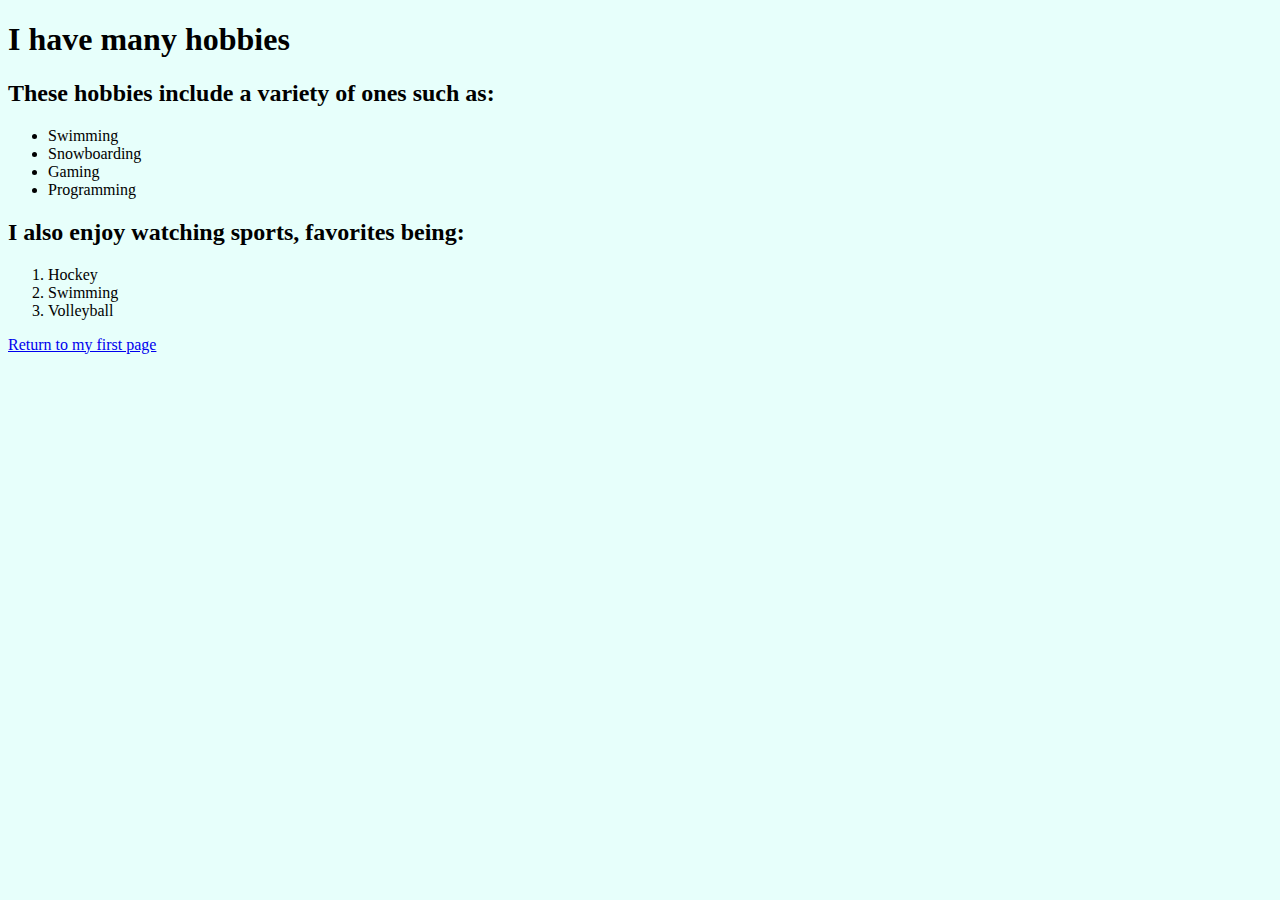
<file: additonalwebpage1.html>
<!DOCTYPE html>
<body style="background-color:rgb(231, 255, 251);"></body>
<html lang="en">
    <head>
        <title>Hobbies</title>
    </head>
    <body>
        <h1>I have many hobbies</h1>
        <h2>These hobbies include a variety of ones such as:</h2>
        <ul>
            <li>Swimming</li>
            <li>Snowboarding</li>
            <li>Gaming</li>
            <li>Programming</li>
        </ul>  
        <h2>I also enjoy watching sports, favorites being: </h2>
        <ol>
            <li>Hockey</li>
            <li>Swimming</li>
            <li>Volleyball</li>
          </ol> 
        <a href="index.html">Return to my first page</a>  
    </body>
 </html>
</file>
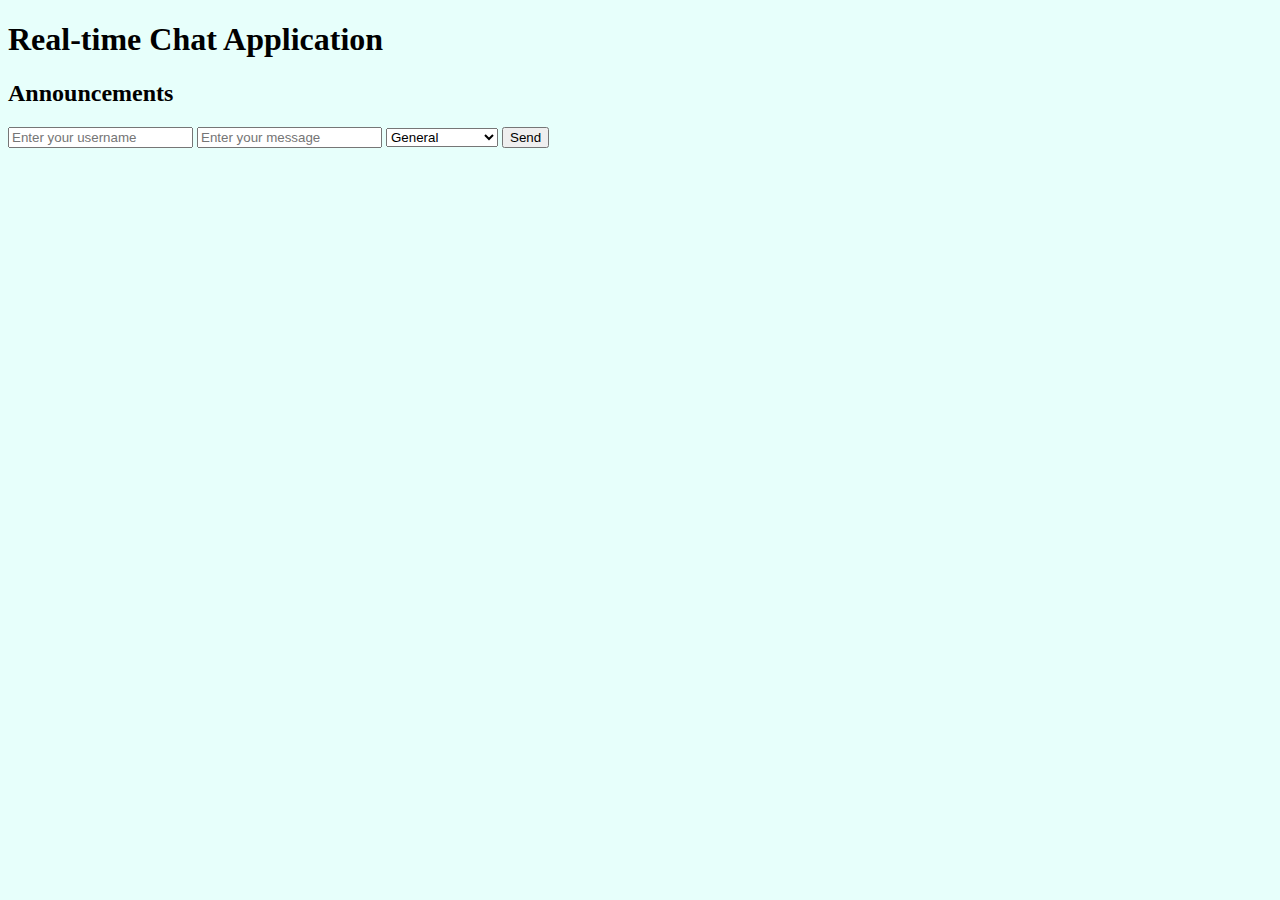
<file: comp165 lab 7 lab.html>
<!DOCTYPE html>
<body style="background-color:rgb(231, 255, 251);"></body>
<html lang="en">
<head>
    <meta charset="UTF-8">
    <title>Real-time Chat Application</title>
    <script type="module">
        const databaseUrl = 'https://ineedhelp-84473-default-rtdb.firebaseio.com//chatMsg.json';
        document.addEventListener('DOMContentLoaded', () => {
            document.querySelector('button').onclick = sendMessage;
            displayAllMessages();
        });
        
        async function sendMessage() {
            const usernameInput = document.querySelector('#username');
            const messageInput = document.querySelector('#message');
            const messageCategory = document.querySelector('#category');

            const username = usernameInput.value;
            const message = messageInput.value;
            const category = messageCategory.value;

            if (username || message) {
                const timestamp = new Date();
                const data = { username, message, timestamp, category };

                try {
                    const response = await fetch(databaseUrl, {
                        method: 'POST',
                        headers: {
                        'Content-Type': 'application/json'
                        },
                        body: JSON.stringify(data)
                    });

                    if (!response.ok) {
                        throw new Error('Failed to send message');
                    }
                    messageInput.value = '';
                    usernameInput.value = '';
                    messageCategory.value = 'general';
                } catch (error) {
                    console.error('Error sending message:', error);
                }
            }
        }

        async function displayAllMessages() {
            try {
                const response = await fetch(databaseUrl);
                const data = await response.json();
                const dataContainer = document.querySelector('#messages');
                const announceContainer = document.querySelector('#announce_area');
                
                dataContainer.innerHTML = "<h2>Messages</h2>";
                announceContainer.innerHTML = ''; 
                let latestAnnouncement = null;

                for (const postId in data) {
                    const post = data[postId];
                    const timestamp = post.timestamp;
                    const time = new Date(timestamp).toLocaleString("en-US", {timeZone: "America/Vancouver"});

                    if (post.category === 'priority') {
                        dataContainer.innerHTML += `
                            <p>${time}</p>
                            <p><strong>Priority</strong></p>
                            <p><strong>${post.username}</strong>: ${post.message}</p><br>
                        `;
                    } else if (post.category === 'announcement') {
                        latestAnnouncement = post;
                        // Append announcement to messages container
                        dataContainer.innerHTML += `
                            <p>${time}</p>
                            <p><u><strong>${post.username}</strong></u>: ${post.message}</p><br>
                        `;
                    } else {
                        dataContainer.innerHTML += `
                            <p>${time}</p>
                            <p><u><strong>${post.username}</strong></u>: ${post.message}</p><br>
                        `;
                    }
                }

                if (latestAnnouncement) {
                    const time = new Date(latestAnnouncement.timestamp).toLocaleString("en-US", {timeZone: "America/Vancouver"});
                    announceContainer.innerHTML = `
                        <p>${time}</p>
                        <p><strong>${latestAnnouncement.username}</strong> ${latestAnnouncement.message}</p>
                    `;
                }

                const databaseRef = new EventSource(databaseUrl);
                databaseRef.addEventListener('put', async (event) => {
                    try {
                        const newData = JSON.parse(event.data);
                        const messageData = newData.data;
                        const time = new Date(messageData.timestamp).toLocaleString("en-US", {timeZone: "America/Vancouver"});

                        if (messageData.category === 'priority') {
                            dataContainer.innerHTML += `
                                <p>${time}</p>
                                <p><strong>Priority</strong></p>
                                <p><strong>${messageData.username}</strong>: ${messageData.message}</p><br>
                            `;
                        } else if (messageData.category === 'announcement') {
                            latestAnnouncement = messageData;
                            dataContainer.innerHTML += `
                                <p>${time}</p>
                                <p><u><strong>${messageData.username}</strong></u>: ${messageData.message}</p><br>
                            `;
                        } else {
                            if (messageData.username || messageData.message) {
                                dataContainer.innerHTML += `
                                    <p>${time}</p>
                                    <p><u><strong>${messageData.username}</strong></u>: ${messageData.message}</p><br>
                                `;
                            }
                        }

                        if (latestAnnouncement) {
                            const time = new Date(latestAnnouncement.timestamp).toLocaleString("en-US", {timeZone: "America/Vancouver"});
                            announceContainer.innerHTML = `
                                <p>${time}</p>
                                <p><strong>${latestAnnouncement.username}</strong> ${latestAnnouncement.message}</p>
                            `;
                        }
                    } catch (error) {
                        console.error('Error handling real-time update:', error);
                    }
                });
            } catch (error) {
                throw new Error('Error fetching data:', error);
            }
        }
    </script>
</head>
<body>
    <h1>Real-time Chat Application</h1>
    <h2><strong>Announcements</strong></h2> 
    <p id="announce_area"></p>
    <div>
        <input type="text" id="username" placeholder="Enter your username">
        <input type="text" id="message" placeholder="Enter your message">
        <select id="category">
            <option value="general">General</option>
            <option value="priority">Priority</option>
            <option value="announcement">Announcement</option> 
        </select>
        <button>Send</button>
    </div>
    <p id="messages"></p>
</body>
</html>
</file>
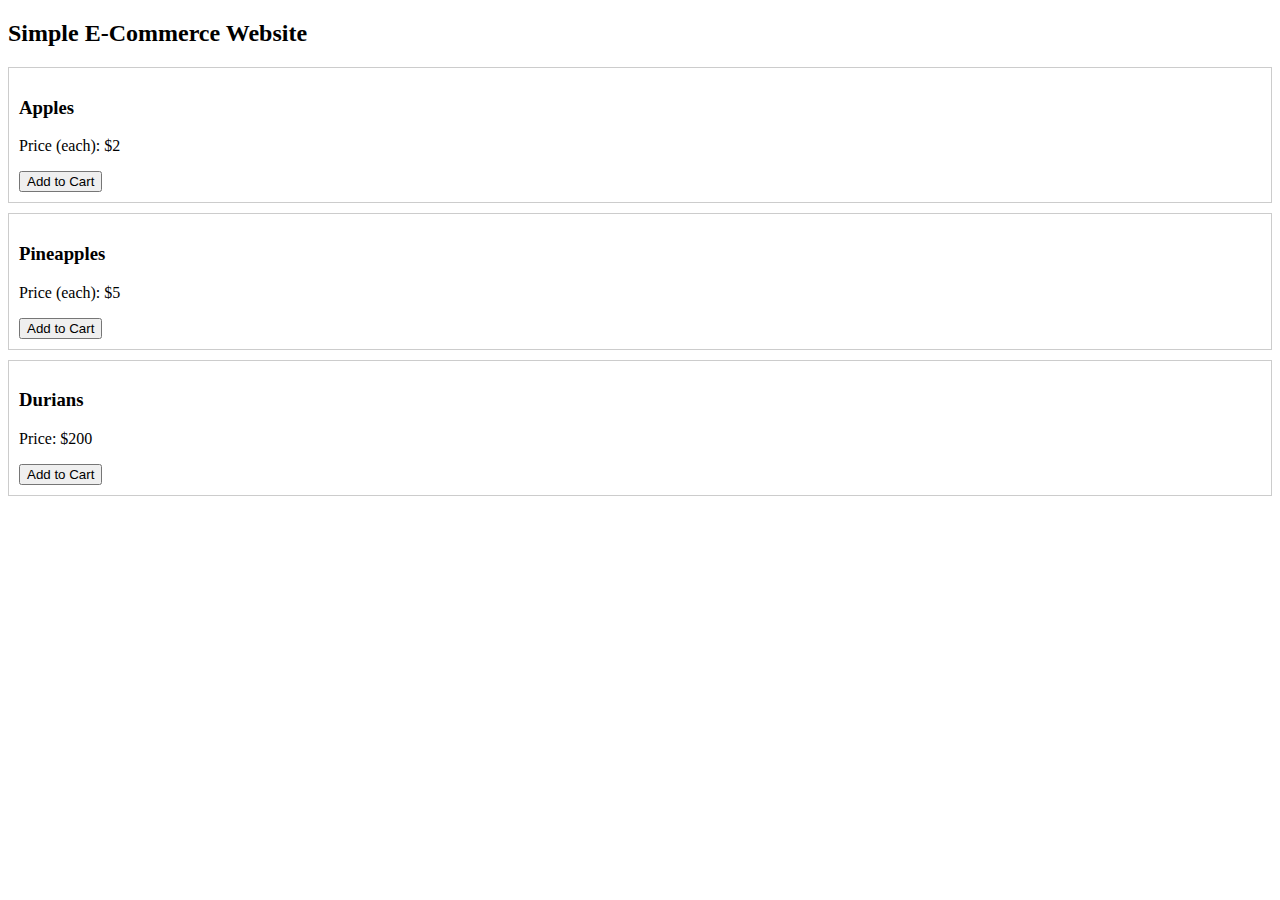
<file: comp165 lab 8.html>
<!DOCTYPE html>
<html lang="en">
<head>
    <meta charset="UTF-8">
    <meta name="viewport" content="width=device-width, initial-scale=1.0">
    <title>Simple E-Commerce Website</title>
    <style>
        .card-body {
            border: 1px solid #ccc;
            padding: 10px;
            margin-bottom: 10px;
        }

        .popup {
            display: none;
            position: fixed;
            top: 50%;
            left: 50%;
            transform: translate(-50%, -50%);
            background-color: white;
            padding: 20px;
            border: 2px solid #ccc;
            z-index: 9999;
        }
        
        .popup-overlay {
            display: none;
            position: fixed;
            top: 0;
            left: 0;
            width: 100%;
            height: 100%;
            background-color: rgba(0, 0, 0, 0.5);
            z-index: 9998;
        }

        table {
            border-collapse: collapse;
            width: 100%;
            margin: 0 auto;
        }

        th, td {
            border: 1px solid #ccc; 
            text-align: center; 
            padding: 8px;
        }
    </style>

    <script>
        let cartItems = []; 

        function addToCart(productName, price) {
            const existingItemIndex = cartItems.findIndex(item => item.name === productName);
            if (existingItemIndex !== -1) {
                cartItems[existingItemIndex].quantity++;
            } else {
                cartItems.push({ name: productName, price: price, quantity: 1 });
            }
            displayCartPopup();
        }

        function displayCartPopup() {
            const cartElement = document.querySelector('#cartPopup');
            const cartCountElement = document.querySelector('#cartCountPopup');
            const totalPriceElement = document.getElementById('totalPricePopup');

            cartElement.innerHTML = '';
            let totalPrice = 0;

            const cartTable = document.createElement('table');
            cartTable.innerHTML = `
                <tr>
                    <th>Fruit</th>
                    <th>Quantity</th>
                    <th>Unit Price</th>
                    <th>Price</th>
                </tr>
            `;

            cartItems.forEach(item => {
                const totalProductPrice = item.price * item.quantity;
                totalPrice += totalProductPrice;

                const tr = document.createElement('tr');
                tr.innerHTML = `
                    <td>${item.name}</td>
                    <td>
                        <input type="number" min="1" value="${item.quantity}" onchange="updateQuantity(this.value, '${item.name}', ${item.price})">
                    </td>
                    <td>$${item.price}</td>
                    <td>$${totalProductPrice}</td>
                `;
                cartTable.appendChild(tr);
            });

            cartElement.appendChild(cartTable);
            cartCountElement.textContent = cartItems.length;
            totalPriceElement.textContent = `Total Price: $${totalPrice}`;

            // Show the popup and overlay
            document.querySelector('.popup').style.display = 'block';
            document.querySelector('.popup-overlay').style.display = 'block';
        }

        function closePopup() {
            // Hide the popup and overlay
            document.querySelector('.popup').style.display = 'none';
            document.querySelector('.popup-overlay').style.display = 'none';
        }

        function updateQuantity(newQuantity, productName, price) {
            const itemIndex = cartItems.findIndex(item => item.name === productName);
            if (itemIndex !== -1) {
                cartItems[itemIndex].quantity = parseInt(newQuantity);
            }
            displayCartPopup();
        }

        async function submitOrder() {
            const databaseUrl = 'https://e-commerce-testing-6d0a3-default-rtdb.firebaseio.com//chatMsg.json';

            const timestamp = new Date().toLocaleString();

            const orderData = {
                timestamp: timestamp,
                items: {}
            };

            cartItems.forEach(item => {
                orderData.items[item.name] = {
                    price: item.price,
                    quantity: item.quantity
                };
            });

            try {
                const response = await fetch(databaseUrl, {
                    method: 'POST',
                    headers: {
                    'Content-Type': 'application/json'
                    },
                    body: JSON.stringify(orderData)
                });

                if (!response.ok) {
                    throw new Error('Failed to send message');
                }
                cartItems = [];
                displayCartPopup(); // To update cart with order submission status
                alert('Order submitted successfully!');
            } catch (error) {
                console.error('Error submitting order:', error);
                alert('Failed to submit order. Please try again later.');
            }   
        }

        document.addEventListener('DOMContentLoaded', function() {
            const addToCartButtons = document.querySelectorAll('.add-to-cart');
            addToCartButtons.forEach(button => {
                button.onclick = function() {
                    const productName = button.getAttribute('data-product');
                    const productPrice = parseFloat(button.getAttribute('data-price'));
                    addToCart(productName, productPrice);
                };
            });

            document.querySelector('#submitPopup').onclick = submitOrder;
            document.querySelector('#closePopup').onclick = closePopup;
        });
    </script>
</head>
<body>
    <h2>Simple E-Commerce Website</h2>

    <div class="products">
        <div class="card-body"" id="apple">
            <h3>Apples</h3>
            <p>Price (each): $2</p>
            <button class="add-to-cart" data-product="Apple" data-price="2">Add to Cart</button>
        </div>
        <div class="card-body"" id="pineapple">
            <h3>Pineapples</h3>
            <p>Price (each): $5</p>
            <button class="add-to-cart" data-product="Pineapple" data-price="5">Add to Cart</button>
        </div>
        <div class="card-body"" id="durian">
            <h3>Durians</h3>
            <p>Price: $200</p>
            <button class="add-to-cart" data-product="Durian" data-price="200">Add to Cart</button>
        </div>
    </div>

    <!-- Popup Cart -->
    <div class="popup-overlay"></div>
    <div class="popup">
        <h2>Shopping Cart (<span id="cartCountPopup">0</span>)</h2>
        <div id="cartPopup"></div>
        <p id="totalPricePopup">Total Price: $0</p>
        <button id="submitPopup">Submit Order</button>
        <button id="closePopup">Close</button>
    </div>
</body>
</html>
</file>
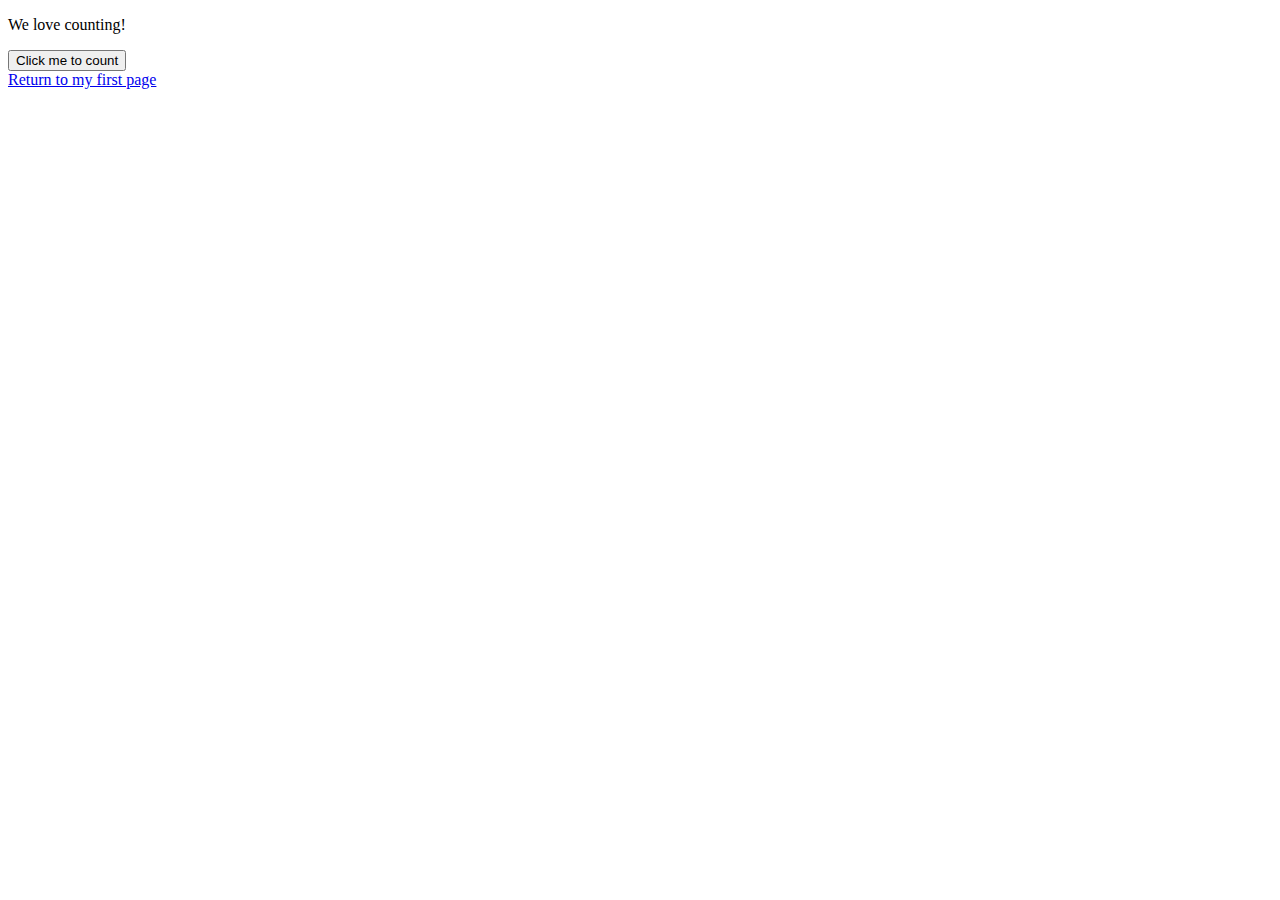
<file: page2.html>
<!DOCTYPE html>
<html>
    <head>
        <title>JS variable and function</title>
        <script>
            let count = 0;
            function counting() {
                count = count + 1;
                alert(count);
            }
        </script>
    </head>
    <body>
        <p>We love counting!</p>
        <button onclick="counting()">Click me to count</button>
        <br><a href="index.html">Return to my first page</a>  
    </body>
</html>
</file>
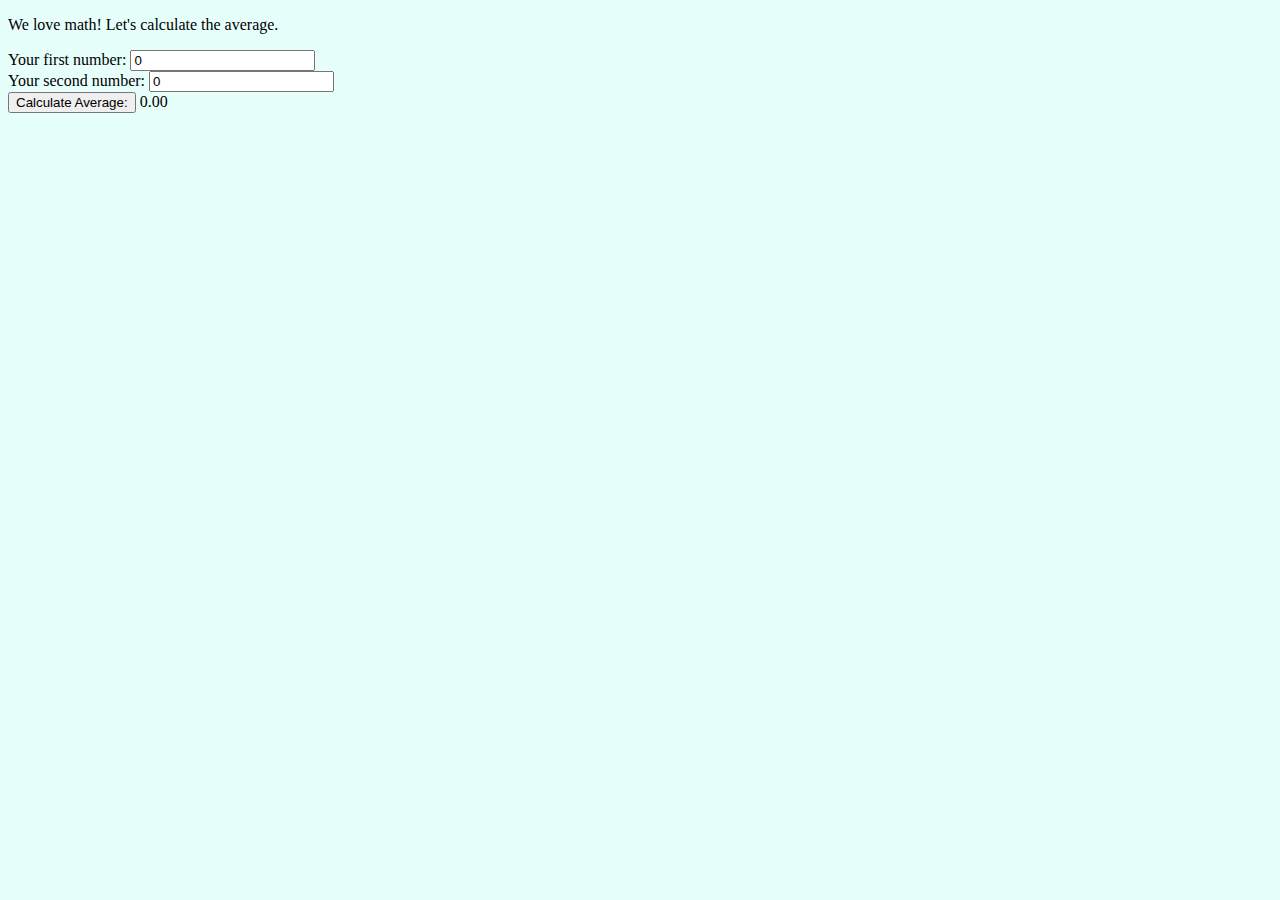
<file: testingwithjavascript.html>
<!DOCTYPE html>
<html>
<head>
    <title>Number Average</title>
    <style>
        body {
            background-color: rgb(231, 255, 251);
        }
    </style>
</head>
<body>
    <p>We love math! Let's calculate the average.</p>
    <label>Your first number: </label>
    <input type="text" id="first_val" value="0"/>
    <br>
    <label>Your second number: </label>
    <input type="text" id="second_val" value="0"/>

    <br>
    <button id="calculate">Calculate Average:</button>
    <span id="average">0</span> 

    <script>
        function averaging() {
            let num1 = document.querySelector('#first_val').value;
            let num2 = document.querySelector('#second_val').value;
            
            if (!isNaN(num1) && !isNaN(num2)) { 
                let average = (parseFloat(num1) + parseFloat(num2)) / 2;
                average = average.toFixed(2); 
                document.querySelector('#average').textContent = average;
            } else {
                document.querySelector('#average').textContent = "Invalid input";
            }
        }

        document.addEventListener('DOMContentLoaded', function() {
            document.querySelector('#calculate').onclick = averaging;
            document.querySelector('#first_val').onkeyup = averaging;
            document.querySelector('#second_val').onkeyup = averaging;
            averaging(); 
        });            
    </script>
</body>
</html>
</file>
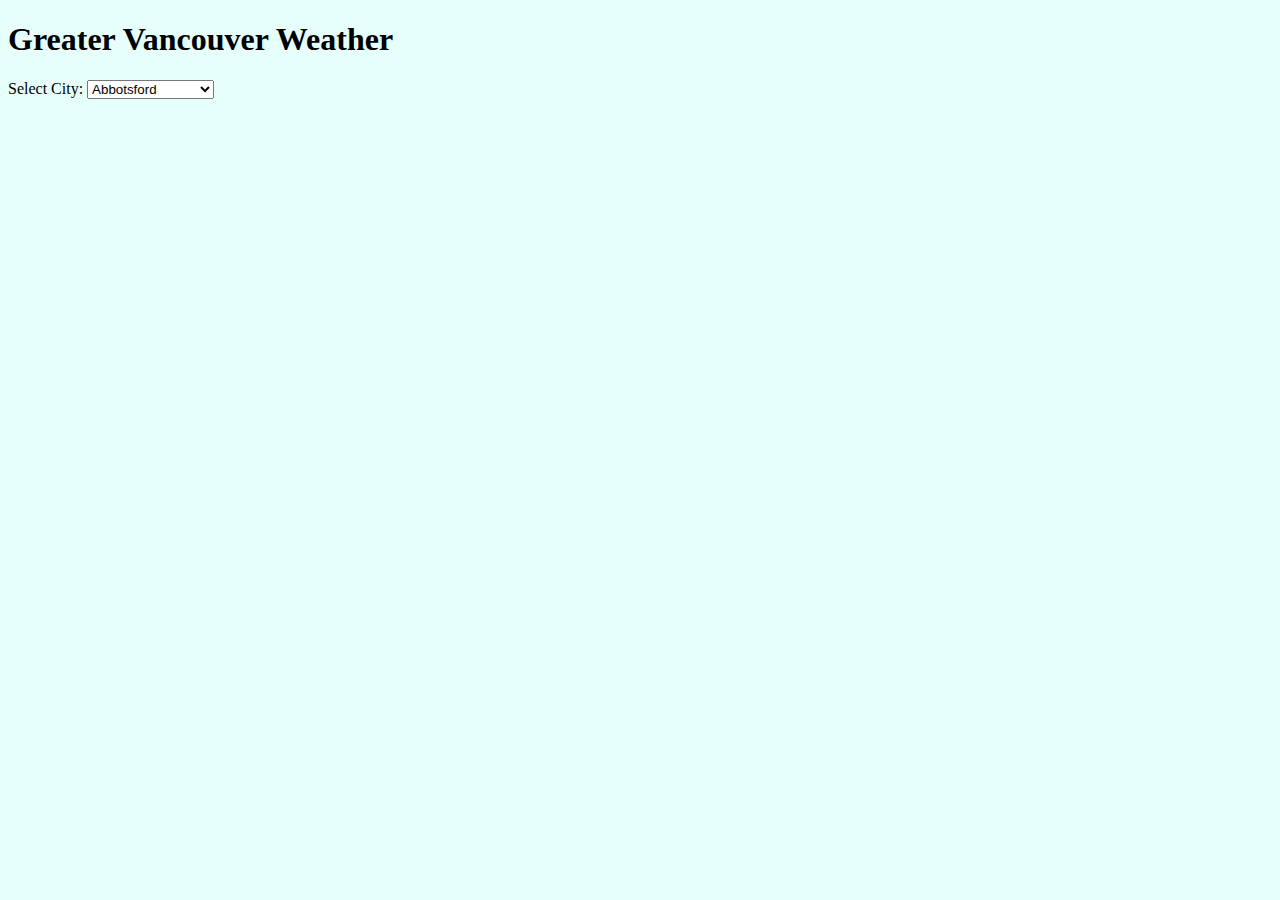
<file: try_weather_api.html>
<!DOCTYPE html>
<body style="background-color:rgb(231, 255, 251);"></body>
<html lang="en">
<head>
    <meta charset="UTF-8">
    <meta name="viewport" content="width=device-width, initial-scale=1.0">
    <title>Greater Vancouver Weather</title>
</head>
<body>
    <h1>Greater Vancouver Weather</h1>
    <div>
        <label for="city">Select City:</label>
        <select id="city">
            <option value="abbotsford">Abbotsford</option>
            <option value="aldergrove">Aldergrove</option>
            <option value="burnaby">Burnaby</option>
            <option value="chemainus">Chemainus</option>
            <option value="chilliwack">Chilliwack</option>
            <option value="coquitlam">Coquitlam</option>
            <option value="delta">Delta</option>
            <option value="gibsons">Gibsons</option>
            <option value="langley">Langley</option>
            <option value="ladner">Ladner</option>
            <option value="ladysmith">Ladysmith</option>
            <option value="lake cowichan">Lake Cowichan</option>
            <option value="maple ridge">Maple Ridge</option>
            <option value="nanaimo">Nanaimo</option>
            <option value="new westminster">New Westminster</option>
            <option value="north vancouver">North Vancouver</option>
            <option value="parksville">Parksville</option>
            <option value="port moody">Port Moody</option>
            <option value="richmond">Richmond</option>
            <option value="sechelt">Sechelt</option>
            <option value="surrey">Surrey</option>
            <option value="vancouver">Vancouver</option>
            <option value="white rock">White Rock</option>
            <option value="whistler">Whistler</option>
        </select>
    </div>
    <div id="weather-container">
    </div>

    <script src="script.js"></script>
</body>
</html>
</file>
